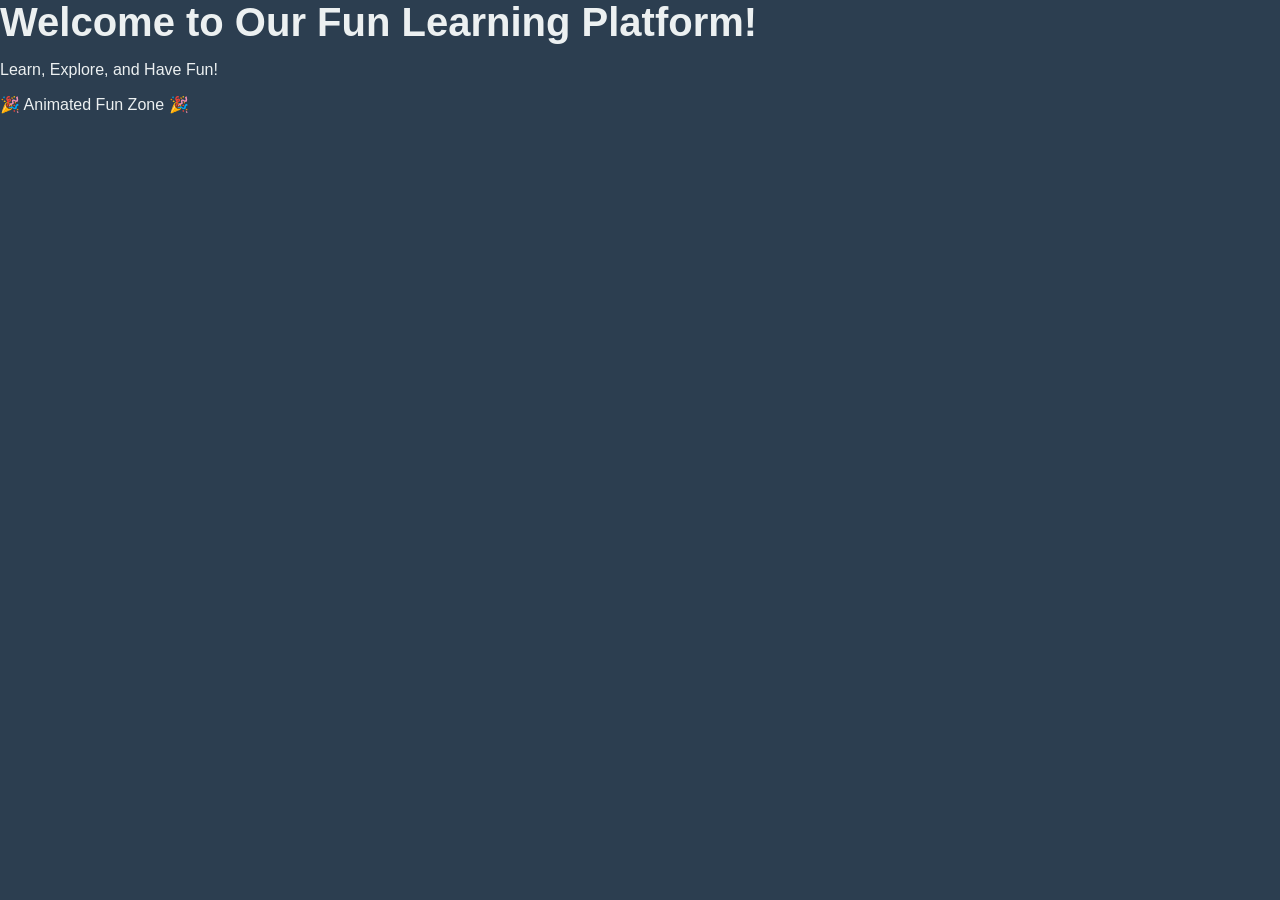
<file: index.html>
<!DOCTYPE html>
<html lang="en">
<head>
    <meta charset="UTF-8">
    <meta name="viewport" content="width=device-width, initial-scale=1.0">
    <link rel="stylesheet" href="styles.css">
    <title>Fun Learning Platform</title>
</head>
<body>
    <div class="container">
        <h1>Welcome to Our Fun Learning Platform!</h1>
        <p>Learn, Explore, and Have Fun!</p>
        <div class="animated-section"> 🎉 Animated Fun Zone 🎉 </div>
    </div>
</body>
</html>
</file>
<file: styles.css>
:root {
    --background-color: #2c3e50; /* Dark background */
    --text-color: #ecf0f1; /* Light text */
}

body {
    font-family: Arial, sans-serif;
    color: var(--text-color);
    background-color: var(--background-color);
    margin: 0;
    padding: 0;
    transition: none; /* Remove transition for immediate dark mode */
}

header {
    background: var(--primary-color);
    color: white;
    padding: 1rem;
    text-align: center;
    box-shadow: 0 4px 6px rgba(0, 0, 0, 0.1);
}

h1 {
    margin: 0;
    font-size: 2.5rem;
}

button {
    background: var(--secondary-color);
    border: none;
    color: white;
    padding: 0.5rem 1rem;
    border-radius: 5px;
    cursor: pointer;
}

button:hover {
    background: darken(var(--secondary-color), 10%);
}

main {
    padding: 1rem 2rem;
}

section {
    margin-bottom: 2rem;
}

.dark-mode {
    color: var(--dark-text-color);
    background-color: var(--dark-background-color);
}
</file>
